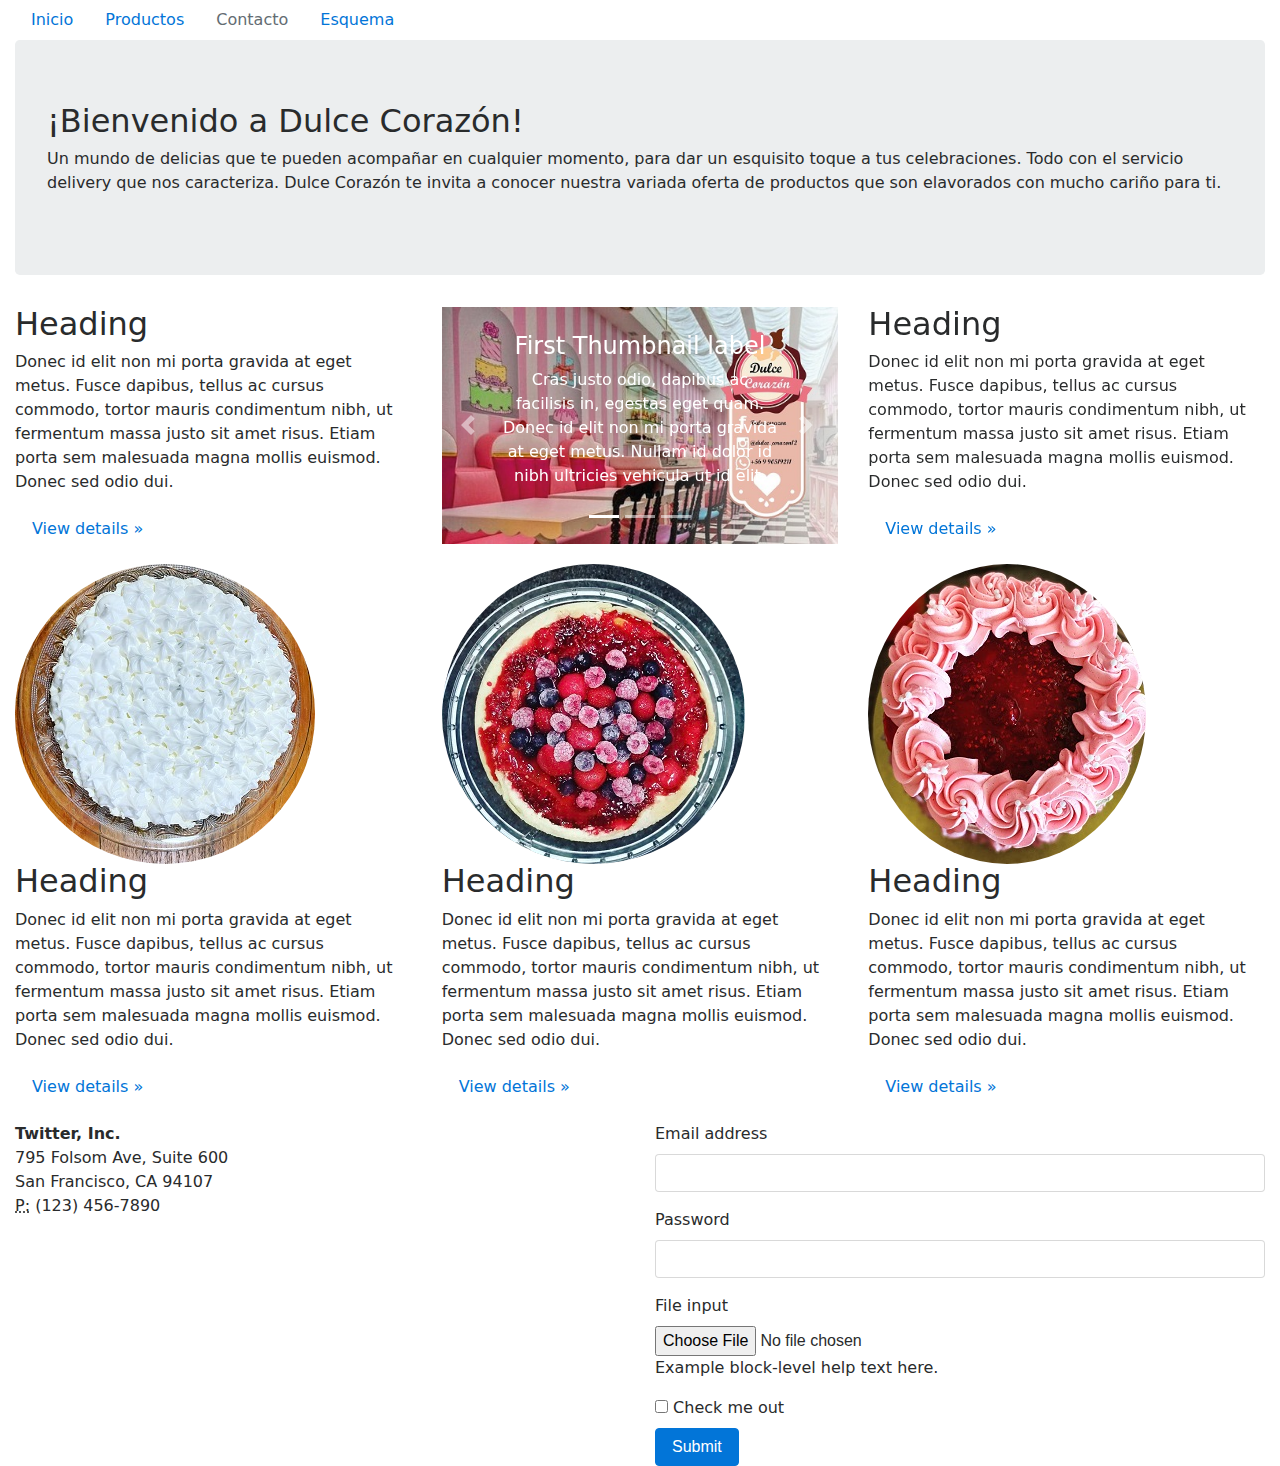
<file: index.html>
<!DOCTYPE html>
<html lang="en">
  <head>
    <meta charset="utf-8">
    <meta http-equiv="X-UA-Compatible" content="IE=edge">
    <meta name="viewport" content="width=device-width, initial-scale=1">

    <title>Delicias Dulce Corazón</title>

    <meta name="description" content="Source code generated using layoutit.com">
    <meta name="author" content="LayoutIt!">

    <link href="css/bootstrap.min.css" rel="stylesheet">
    <link href="css/style.css" rel="stylesheet">

  </head>
  <body>

    <div class="container-fluid">
	<div class="row">
		<div class="col-md-12">
			<ul class="nav">
				<li class="nav-item">
					<a class="nav-link active" href="./index.html">Inicio</a>
				</li>
				<li class="nav-item">
					<a class="nav-link" href="#">Productos</a>
				</li>
				<li class="nav-item">
					<a class="nav-link disabled" href="#">Contacto</a>
				</li>
				<li class="nav-item">
					<a class="nav-link active" href="./esquema.html">Esquema</a>
				</li>
			</ul>
		</div>
	</div>
	<div class="row">
		<div class="col-md-12">
			<div class="jumbotron">
				<h2>
					¡Bienvenido a Dulce Corazón!
				</h2>
				<p>
					Un mundo de delicias que te pueden acompañar en cualquier momento, para dar un esquisito toque a tus celebraciones. Todo con el servicio delivery que nos caracteriza. Dulce Corazón te invita a conocer nuestra variada oferta de productos que son elavorados con mucho cariño para ti.
				</p>
				
			</div>
		</div>
	</div>
	<div class="row">
		<div class="col-md-4">
			<h2>
				Heading
			</h2>
			<p>
				Donec id elit non mi porta gravida at eget metus. Fusce dapibus, tellus ac cursus commodo, tortor mauris condimentum nibh, ut fermentum massa justo sit amet risus. Etiam porta sem malesuada magna mollis euismod. Donec sed odio dui.
			</p>
			<p>
				<a class="btn" href="#">View details »</a>
			</p>
		</div>
		<div class="col-md-4">
			<div class="carousel slide" id="carousel-335700">
				<ol class="carousel-indicators">
					<li data-slide-to="0" data-target="#carousel-335700" class="active">
					</li>
					<li data-slide-to="1" data-target="#carousel-335700">
					</li>
					<li data-slide-to="2" data-target="#carousel-335700">
					</li>
				</ol>
				<div class="carousel-inner">
					<div class="carousel-item active">
						<img class="d-block w-100" alt="Carousel Bootstrap First" src="./images/mesa2.png">
						<div class="carousel-caption">
							<h4>
								First Thumbnail label
							</h4>
							<p>
								Cras justo odio, dapibus ac facilisis in, egestas eget quam. Donec id elit non mi porta gravida at eget metus. Nullam id dolor id nibh ultricies vehicula ut id elit.
							</p>
						</div>
					</div>
					<div class="carousel-item">
						<img class="d-block w-100" alt="Carousel Bootstrap Second" src="./images/canasta2.png">
						<div class="carousel-caption">
							<h4>
								Second Thumbnail label
							</h4>
							<p>
								Cras justo odio, dapibus ac facilisis in, egestas eget quam. Donec id elit non mi porta gravida at eget metus. Nullam id dolor id nibh ultricies vehicula ut id elit.
							</p>
						</div>
					</div>
					<div class="carousel-item">
						<img class="d-block w-100" alt="Carousel Bootstrap Third" src="./images/decoradocolores2.png">
						<div class="carousel-caption">
							<h4>
								Third Thumbnail label
							</h4>
							<p>
								Cras justo odio, dapibus ac facilisis in, egestas eget quam. Donec id elit non mi porta gravida at eget metus. Nullam id dolor id nibh ultricies vehicula ut id elit.
							</p>
						</div>
					</div>
					<div class="carousel-item">
						<img class="d-block w-100" alt="Carousel Bootstrap Second" src="./images/postrearandanos2.png">
						<div class="carousel-caption">
							<h4>
								Second Thumbnail label
							</h4>
							<p>
								Cras justo odio, dapibus ac facilisis in, egestas eget quam. Donec id elit non mi porta gravida at eget metus. Nullam id dolor id nibh ultricies vehicula ut id elit.
							</p>
						</div>
					</div>
				</div> <a class="carousel-control-prev" href="#carousel-335700" data-slide="prev"><span class="carousel-control-prev-icon"></span> <span class="sr-only">Previous</span></a> <a class="carousel-control-next" href="#carousel-335700" data-slide="next"><span class="carousel-control-next-icon"></span> <span class="sr-only">Next</span></a>
			</div>
		</div>
		<div class="col-md-4">
			<h2>
				Heading
			</h2>
			<p>
				Donec id elit non mi porta gravida at eget metus. Fusce dapibus, tellus ac cursus commodo, tortor mauris condimentum nibh, ut fermentum massa justo sit amet risus. Etiam porta sem malesuada magna mollis euismod. Donec sed odio dui.
			</p>
			<p>
				<a class="btn" href="#">View details »</a>
			</p>
		</div>
	</div>
	<div class="row">
		<div class="col-md-4">
			<img alt="Bootstrap Image Preview" src="./images/pie2.png" class="rounded-circle">
			<h2>
				Heading
			</h2>
			<p>
				Donec id elit non mi porta gravida at eget metus. Fusce dapibus, tellus ac cursus commodo, tortor mauris condimentum nibh, ut fermentum massa justo sit amet risus. Etiam porta sem malesuada magna mollis euismod. Donec sed odio dui.
			</p>
			<p>
				<a class="btn" href="#">View details »</a>
			</p>
		</div>
		<div class="col-md-4">
			<img alt="Bootstrap Image Preview" src="./images/postrearandanos2.png" class="rounded-circle">
			<h2>
				Heading
			</h2>
			<p>
				Donec id elit non mi porta gravida at eget metus. Fusce dapibus, tellus ac cursus commodo, tortor mauris condimentum nibh, ut fermentum massa justo sit amet risus. Etiam porta sem malesuada magna mollis euismod. Donec sed odio dui.
			</p>
			<p>
				<a class="btn" href="#">View details »</a>
			</p>
		</div>
		<div class="col-md-4">
			<img alt="Bootstrap Image Preview" src="./images/rosadoyrojo2.png" class="rounded-circle">
			<h2>
				Heading
			</h2>
			<p>
				Donec id elit non mi porta gravida at eget metus. Fusce dapibus, tellus ac cursus commodo, tortor mauris condimentum nibh, ut fermentum massa justo sit amet risus. Etiam porta sem malesuada magna mollis euismod. Donec sed odio dui.
			</p>
			<p>
				<a class="btn" href="#">View details »</a>
			</p>
		</div>
	</div>
	<div class="row">
		<div class="col-md-6">
			 
			<address>
				 <strong>Twitter, Inc.</strong><br> 795 Folsom Ave, Suite 600<br> San Francisco, CA 94107<br> <abbr title="Phone">P:</abbr> (123) 456-7890
			</address>
		</div>
		<div class="col-md-6">
			<form role="form">
				<div class="form-group">
					 
					<label for="exampleInputEmail1">
						Email address
					</label>
					<input type="email" class="form-control" id="exampleInputEmail1">
				</div>
				<div class="form-group">
					 
					<label for="exampleInputPassword1">
						Password
					</label>
					<input type="password" class="form-control" id="exampleInputPassword1">
				</div>
				<div class="form-group">
					 
					<label for="exampleInputFile">
						File input
					</label>
					<input type="file" class="form-control-file" id="exampleInputFile">
					<p class="help-block">
						Example block-level help text here.
					</p>
				</div>
				<div class="checkbox">
					 
					<label>
						<input type="checkbox"> Check me out
					</label>
				</div> 
				<button type="submit" class="btn btn-primary">
					Submit
				</button>
			</form>
		</div>
	</div>
</div>

    <script src="js/jquery.min.js"></script>
    <script src="js/bootstrap.min.js"></script>
    <script src="js/scripts.js"></script>
  </body>
</html>
</file>
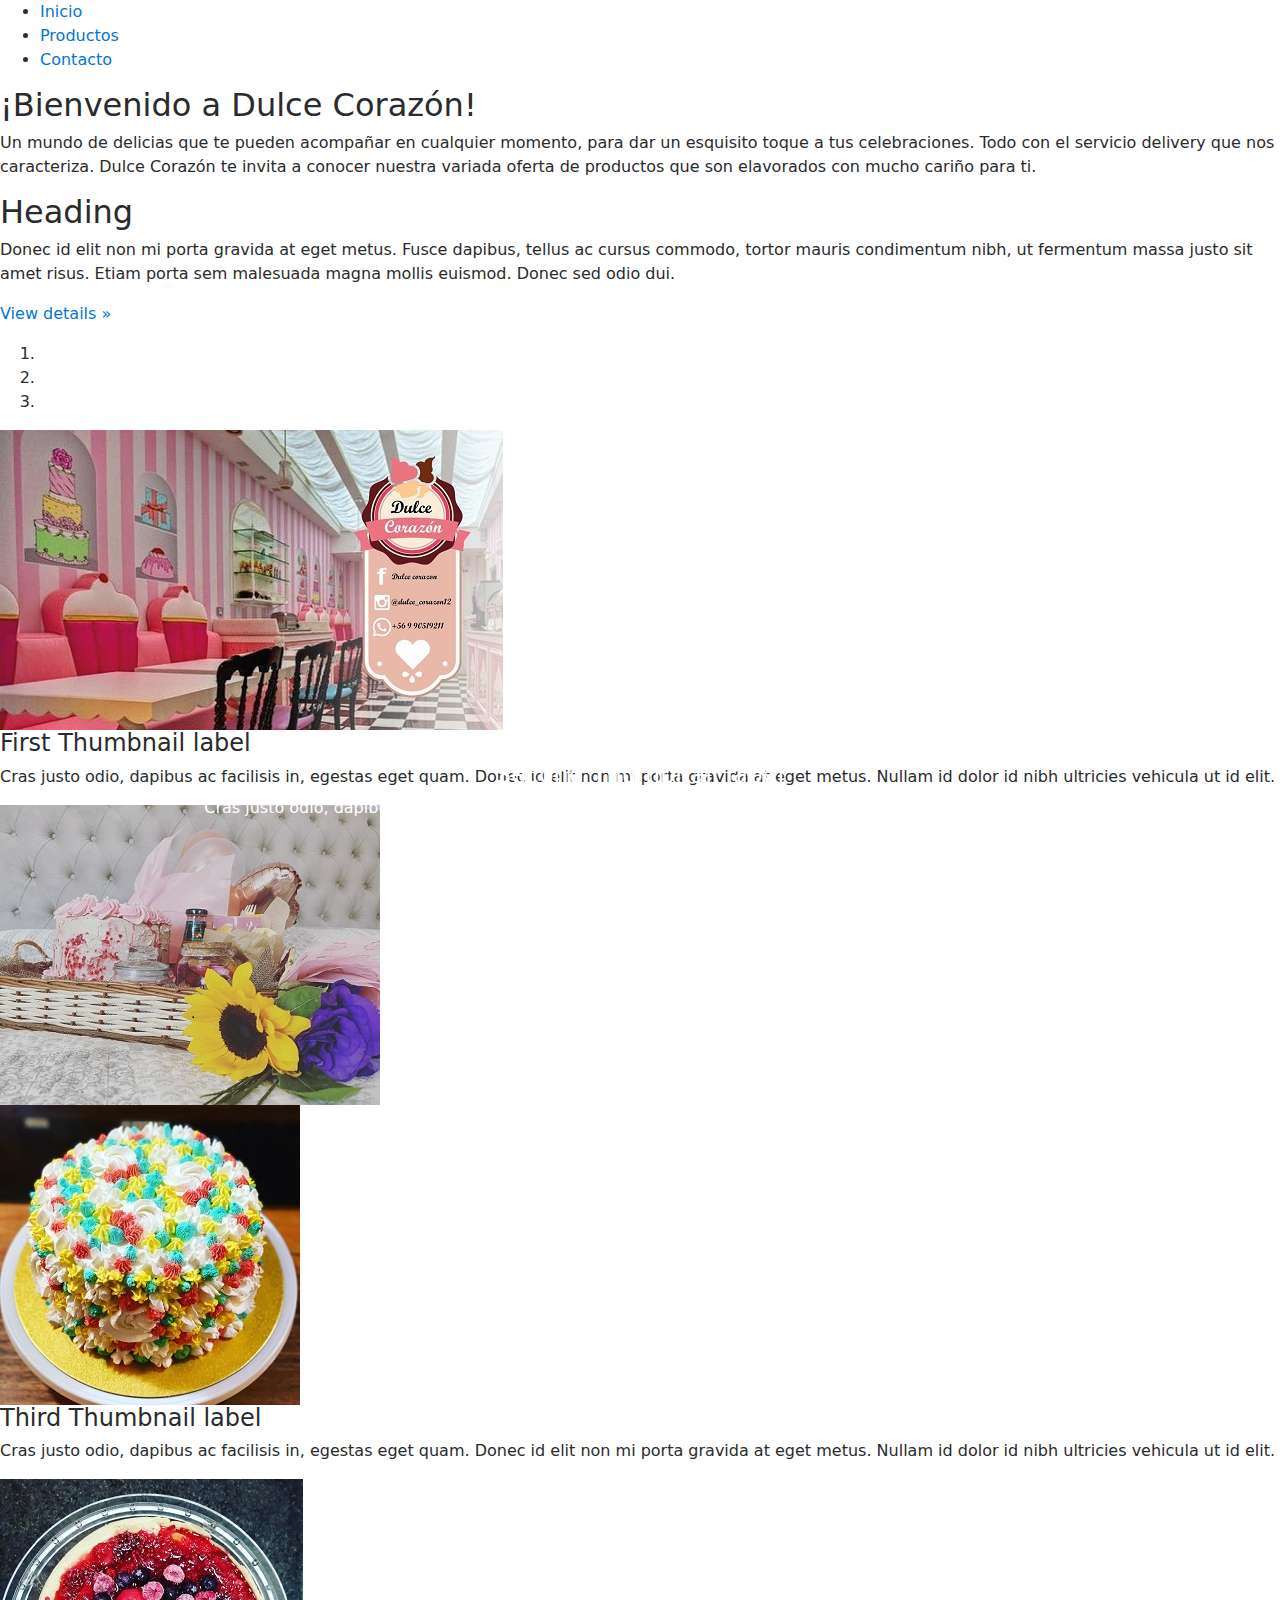
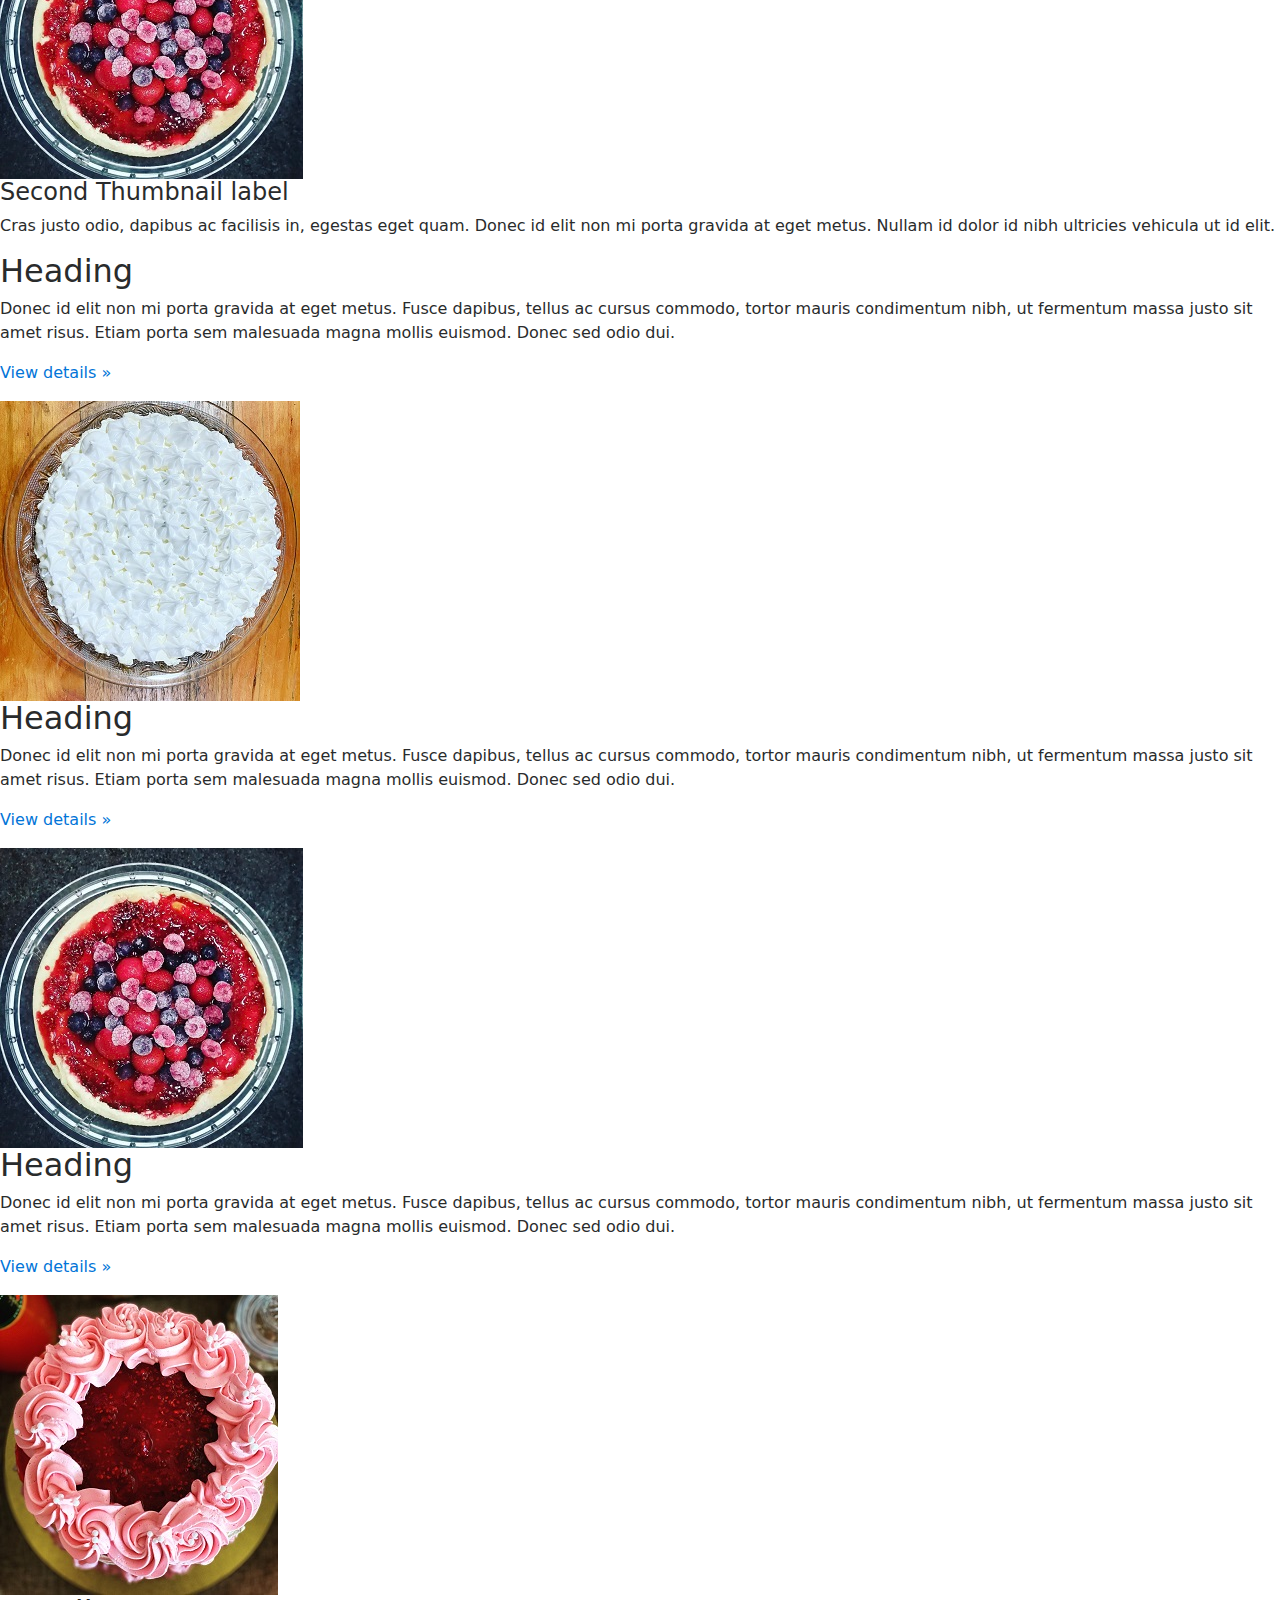
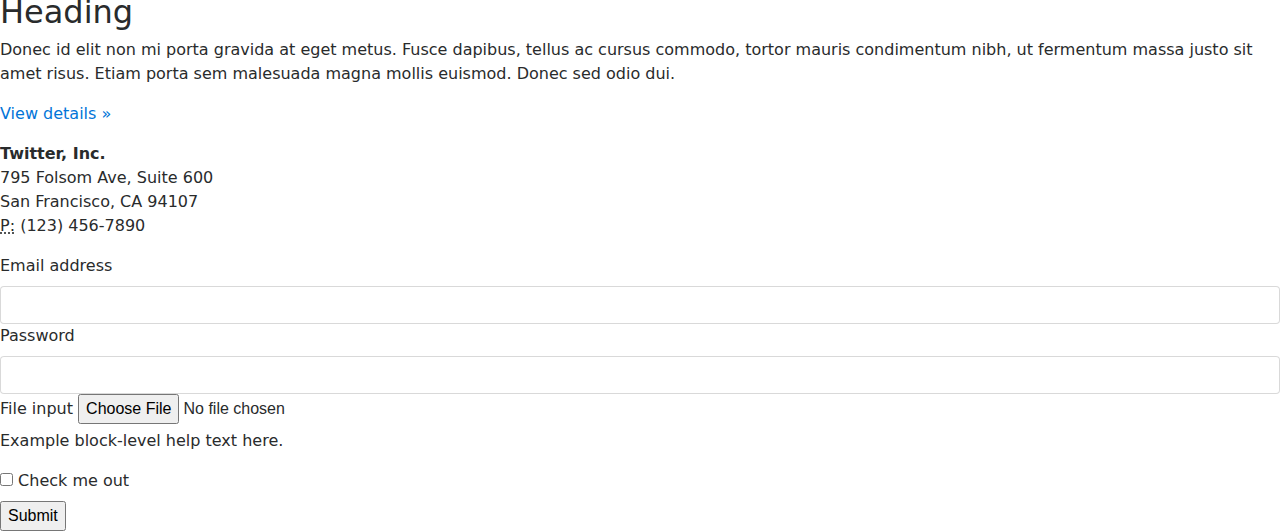
<file: esquema.html>
<!DOCTYPE html>
<html lang="en">
  <head>
    <meta charset="utf-8">
    <meta http-equiv="X-UA-Compatible" content="IE=edge">
    <meta name="viewport" content="width=device-width, initial-scale=1">

    <title>Delicias Dulce Corazón</title>

    <meta name="description" content="Source code generated using layoutit.com">
    <meta name="author" content="LayoutIt!">

    <link href="css/bootstrap.min.css" rel="stylesheet">
    <link href="css/style.css" rel="stylesheet">

  </head>
  <body>

    <div>
	<div>
		<div>
			<ul>
				<li>
					<a href="#">Inicio</a>
				</li>
				<li>
					<a href="#">Productos</a>
				</li>
				<li>
					<a href="#">Contacto</a>
				</li>
			</ul>
		</div>
	</div>
	<div>
		<div>
			<div>
				<h2>
					¡Bienvenido a Dulce Corazón!
				</h2>
				<p>
					Un mundo de delicias que te pueden acompañar en cualquier momento, para dar un esquisito toque a tus celebraciones. Todo con el servicio delivery que nos caracteriza. Dulce Corazón te invita a conocer nuestra variada oferta de productos que son elavorados con mucho cariño para ti.
				</p>
				
			</div>
		</div>
	</div>
	<div>
		<div>
			<h2>
				Heading
			</h2>
			<p>
				Donec id elit non mi porta gravida at eget metus. Fusce dapibus, tellus ac cursus commodo, tortor mauris condimentum nibh, ut fermentum massa justo sit amet risus. Etiam porta sem malesuada magna mollis euismod. Donec sed odio dui.
			</p>
			<p>
				<a href="#">View details »</a>
			</p>
		</div>
		<div>
			<div>
				<ol>
					<li>
					</li>
					<li>
					</li>
					<li>
					</li>
				</ol>
				<div>
					<div>
						<img src="./images/mesa2.png">
						<div>
							<h4>
								First Thumbnail label
							</h4>
							<p>
								Cras justo odio, dapibus ac facilisis in, egestas eget quam. Donec id elit non mi porta gravida at eget metus. Nullam id dolor id nibh ultricies vehicula ut id elit.
							</p>
						</div>
					</div>
					<div>
						<img alt="Carousel Bootstrap Second" src="./images/canasta2.png">
						<div class="carousel-caption">
							<h4>
								Second Thumbnail label
							</h4>
							<p>
								Cras justo odio, dapibus ac facilisis in, egestas eget quam. Donec id elit non mi porta gravida at eget metus. Nullam id dolor id nibh ultricies vehicula ut id elit.
							</p>
						</div>
					</div>
					<div>
						<img alt="Carousel Bootstrap Third" src="./images/decoradocolores2.png">
						<div>
							<h4>
								Third Thumbnail label
							</h4>
							<p>
								Cras justo odio, dapibus ac facilisis in, egestas eget quam. Donec id elit non mi porta gravida at eget metus. Nullam id dolor id nibh ultricies vehicula ut id elit.
							</p>
						</div>
					</div>
					<div>
						<img alt="Carousel Bootstrap Second" src="./images/postrearandanos2.png">
						<div>
							<h4>
								Second Thumbnail label
							</h4>
							<p>
								Cras justo odio, dapibus ac facilisis in, egestas eget quam. Donec id elit non mi porta gravida at eget metus. Nullam id dolor id nibh ultricies vehicula ut id elit.
							</p>
						</div>
					</div>
				</div> <a href="#carousel-335700" data-slide="prev"></a>
			</div>
		</div>
		<div>
			<h2>
				Heading
			</h2>
			<p>
				Donec id elit non mi porta gravida at eget metus. Fusce dapibus, tellus ac cursus commodo, tortor mauris condimentum nibh, ut fermentum massa justo sit amet risus. Etiam porta sem malesuada magna mollis euismod. Donec sed odio dui.
			</p>
			<p>
				<a href="#">View details »</a>
			</p>
		</div>
	</div>
	<div>
		<div>
			<img alt="Bootstrap Image Preview" src="./images/pie2.png">
			<h2>
				Heading
			</h2>
			<p>
				Donec id elit non mi porta gravida at eget metus. Fusce dapibus, tellus ac cursus commodo, tortor mauris condimentum nibh, ut fermentum massa justo sit amet risus. Etiam porta sem malesuada magna mollis euismod. Donec sed odio dui.
			</p>
			<p>
				<a href="#">View details »</a>
			</p>
		</div>
		<div>
			<img alt="Bootstrap Image Preview" src="./images/postrearandanos2.png">
			<h2>
				Heading
			</h2>
			<p>
				Donec id elit non mi porta gravida at eget metus. Fusce dapibus, tellus ac cursus commodo, tortor mauris condimentum nibh, ut fermentum massa justo sit amet risus. Etiam porta sem malesuada magna mollis euismod. Donec sed odio dui.
			</p>
			<p>
				<a href="#">View details »</a>
			</p>
		</div>
		<div>
			<img alt="Bootstrap Image Preview" src="./images/rosadoyrojo2.png">
			<h2>
				Heading
			</h2>
			<p>
				Donec id elit non mi porta gravida at eget metus. Fusce dapibus, tellus ac cursus commodo, tortor mauris condimentum nibh, ut fermentum massa justo sit amet risus. Etiam porta sem malesuada magna mollis euismod. Donec sed odio dui.
			</p>
			<p>
				<a href="#">View details »</a>
			</p>
		</div>
	</div>
	<div>
		<div>
			 
			<address>
				 <strong>Twitter, Inc.</strong><br> 795 Folsom Ave, Suite 600<br> San Francisco, CA 94107<br> <abbr title="Phone">P:</abbr> (123) 456-7890
			</address>
		</div>
		<div>
			<form role="form">
				<div>
					 
					<label for="exampleInputEmail1">
						Email address
					</label>
					<input type="email" class="form-control" id="exampleInputEmail1">
				</div>
				<div>
					 
					<label for="exampleInputPassword1">
						Password
					</label>
					<input type="password" class="form-control" id="exampleInputPassword1">
				</div>
				<div>
					 
					<label for="exampleInputFile">
						File input
					</label>
					<input type="file">
					<p>
						Example block-level help text here.
					</p>
				</div>
				<div>
					 
					<label>
						<input type="checkbox"> Check me out
					</label>
				</div> 
				<button type="submit">
					Submit
				</button>
			</form>
		</div>
	</div>
</div>

    <script src="js/jquery.min.js"></script>
    <script src="js/bootstrap.min.js"></script>
    <script src="js/scripts.js"></script>
  </body>
</html>
</file>
<file: css/style.css>
# Empty CSS file for your own CSS
</file>
